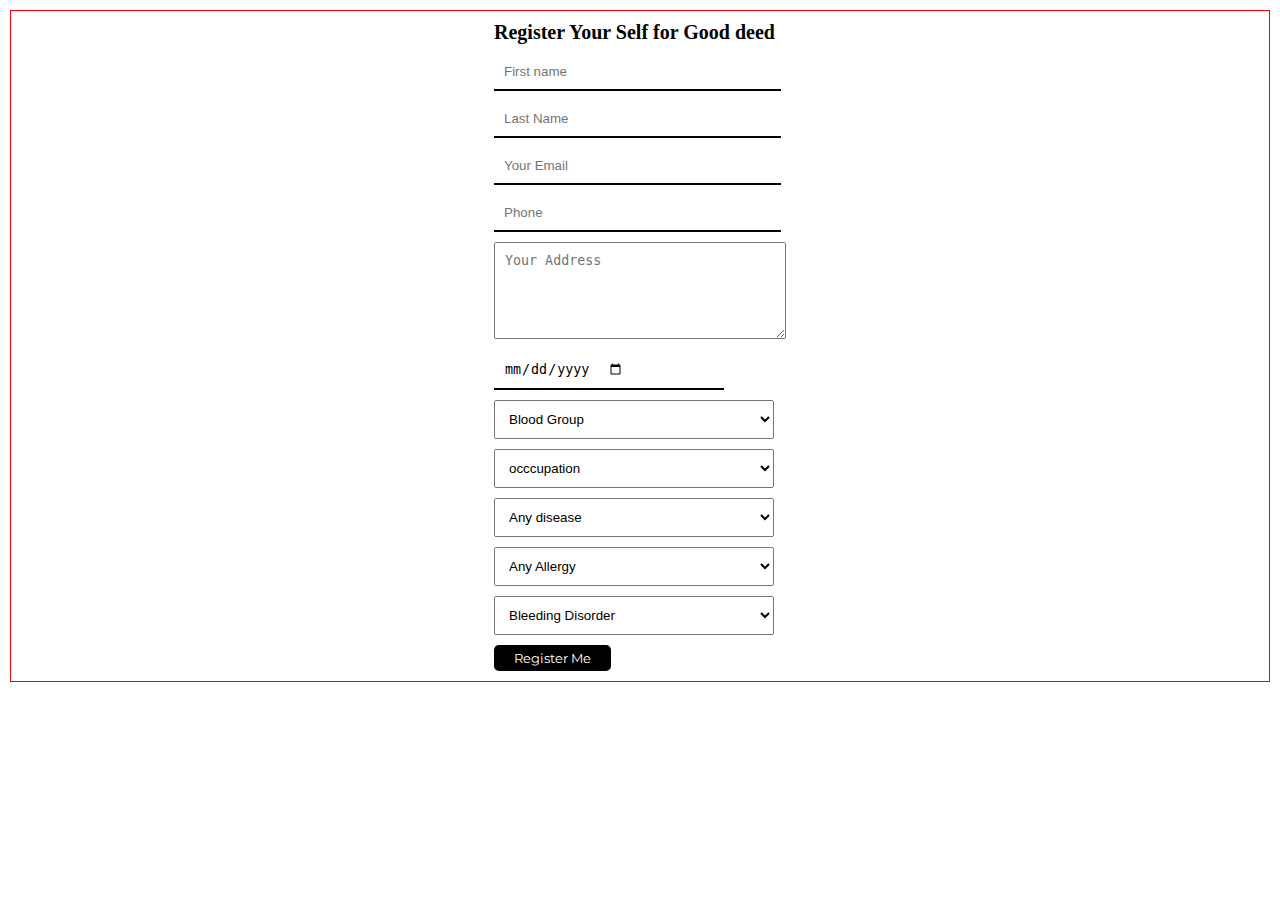
<file: register.html>
<!DOCTYPE html>
<html lang="en">
   <head>
      <meta charset="UTF-8" />
      <meta http-equiv="X-UA-Compatible" content="IE=edge" />
      <meta name="viewport" content="width=device-width, initial-scale=1.0" />
      <title>Register</title>
      <link rel="stylesheet" href="css/Register.css">
   </head>
   <body>
      <main>
         <form action="backend.php">
            <h1 class="heading">Register Your Self for Good deed</h1>
            <input type="text" placeholder="First name" />
            <span>
               <input type="text" placeholder="Last Name" />
            </span>
            <input type="text" placeholder="Your Email" />
            
            <input  placeholder="Phone" type="number">

            <textarea placeholder="Your Address" name="" id="" cols="13" rows="5"></textarea>

            <input type="date"/>
            
            <div>
               <select name="blood Group" class="select" id="blood-Group" aria-placeholder="bloodGroup">
                  <option value="Blood Group" selected disabled> Blood Group</option>
                  <option value="A+" >A+ </option>
                  <option value="A-">A-</option>
                  <option value="B+">B+</option>
                  <option value="B-">B-</option>
                  <option value="o+">o+</option>
                  <option value="AB+">AB+</option>
                  <option value="AB-">AB-</option>
               </select>
            </div>

            <select name="occcupation" class="select" id="occcupation">
              <option value="occcupation" selected disabled>occcupation</option>
              <option value="Student"  >Student </option>
              <option value="Employee">Employee</option>
              <option value="Worker">Worker</option>
            </select>

            <select name="disease" class="select" id="disease">
              <option value="Any disease" selected disabled>Any disease</option>
              <option value="Yes">Yes </option>
              <option value="No">no</option>
            </select>

            <select name="Allergy" class="select" id="Allergy">
              <option value="Any Allergy" selected disabled>Any Allergy</option>
              <option value="Yes">Yes </option>
              <option value="No">no</option>
            </select>

            <select name="Bleeding Disorder" class="select" id="Bleeding Disorder">
              <option value=" Bleeding Disorder" selected disabled>Bleeding Disorder</option>
              <option value="Yes">Yes </option>
              <option value="No">no</option>
            </select>
            
            <button>Register Me</button>
         </form>
      </main>
   </body>
</html>
</file>
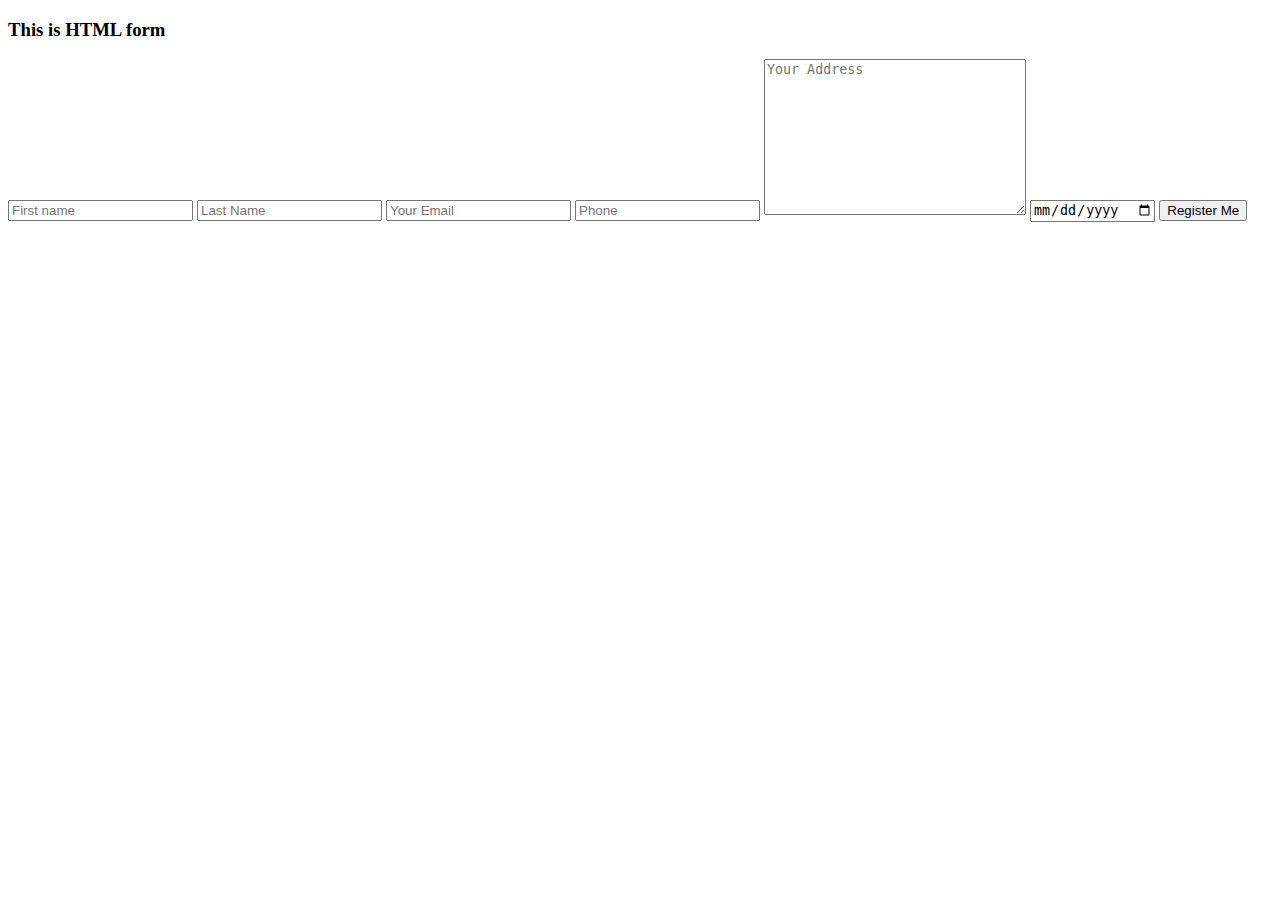
<file: register/register.html>
<!DOCTYPE html>
<html lang="en">
   <head>
      <meta charset="UTF-8" />
      <meta http-equiv="X-UA-Compatible" content="IE=edge" />
      <meta name="viewport" content="width=device-width, initial-scale=1.0" />
      <title>form</title>
   </head>
   <h3>This is HTML form</h3>
   <body>
      <main>
         <form action="backend.php">
            <input type="text" placeholder="First name" />
            <span>
               <input type="text" placeholder="Last Name" />
            </span>
            <input type="text" placeholder="Your Email" />
            
            <input  placeholder="Phone" type="number">

            <textarea placeholder="Your Address" name="" id="" cols="30" rows="10"></textarea>

            <input type="date"/>

            <button>Register Me</button>
         </form>
      </main>
   </body>
</html>
</file>
<file: css/Register.css>
@import url("https://fonts.googleapis.com/css2?family=Montserrat:wght@500&display=swap");
* {
  box-sizing: border-box;
  margin: 0;
  padding: 0;
}

html {
  font-size: 62.5%;
}

body {
  padding: 1rem;
}

body main {
  border: 1px solid red;
  display: flex;
  justify-content: center;
  align-items: center;
}

body main form .heading {
  margin: 1rem 0rem;
}

body main form input {
  display: block;
  margin-bottom: 1rem;
  padding: 1rem 10rem 1rem 1rem;
  border-style: none;
  border-bottom: 2px solid black;
}

body main form input:hover {
  border-bottom: 2px solid green;
}

body main form textarea {
  margin-bottom: 1rem;
  padding: 1rem 16rem 1rem 1rem;
}

body main form select {
  display: block;
  width: 28rem;
  margin-bottom: 1rem;
  padding: 1rem 14rem 1rem 1rem;
}

body main form button {
  padding: .5rem 2rem;
  border-style: none;
  cursor: pointer;
  border-radius: .5rem;
  font-family: "Montserrat", sans-serif;
  background-color: black;
  color: white;
  margin-bottom: 1rem;
}

body main form button:hover {
  color: black;
  background-color: white;
  transition: 0.35s;
}
</file>
